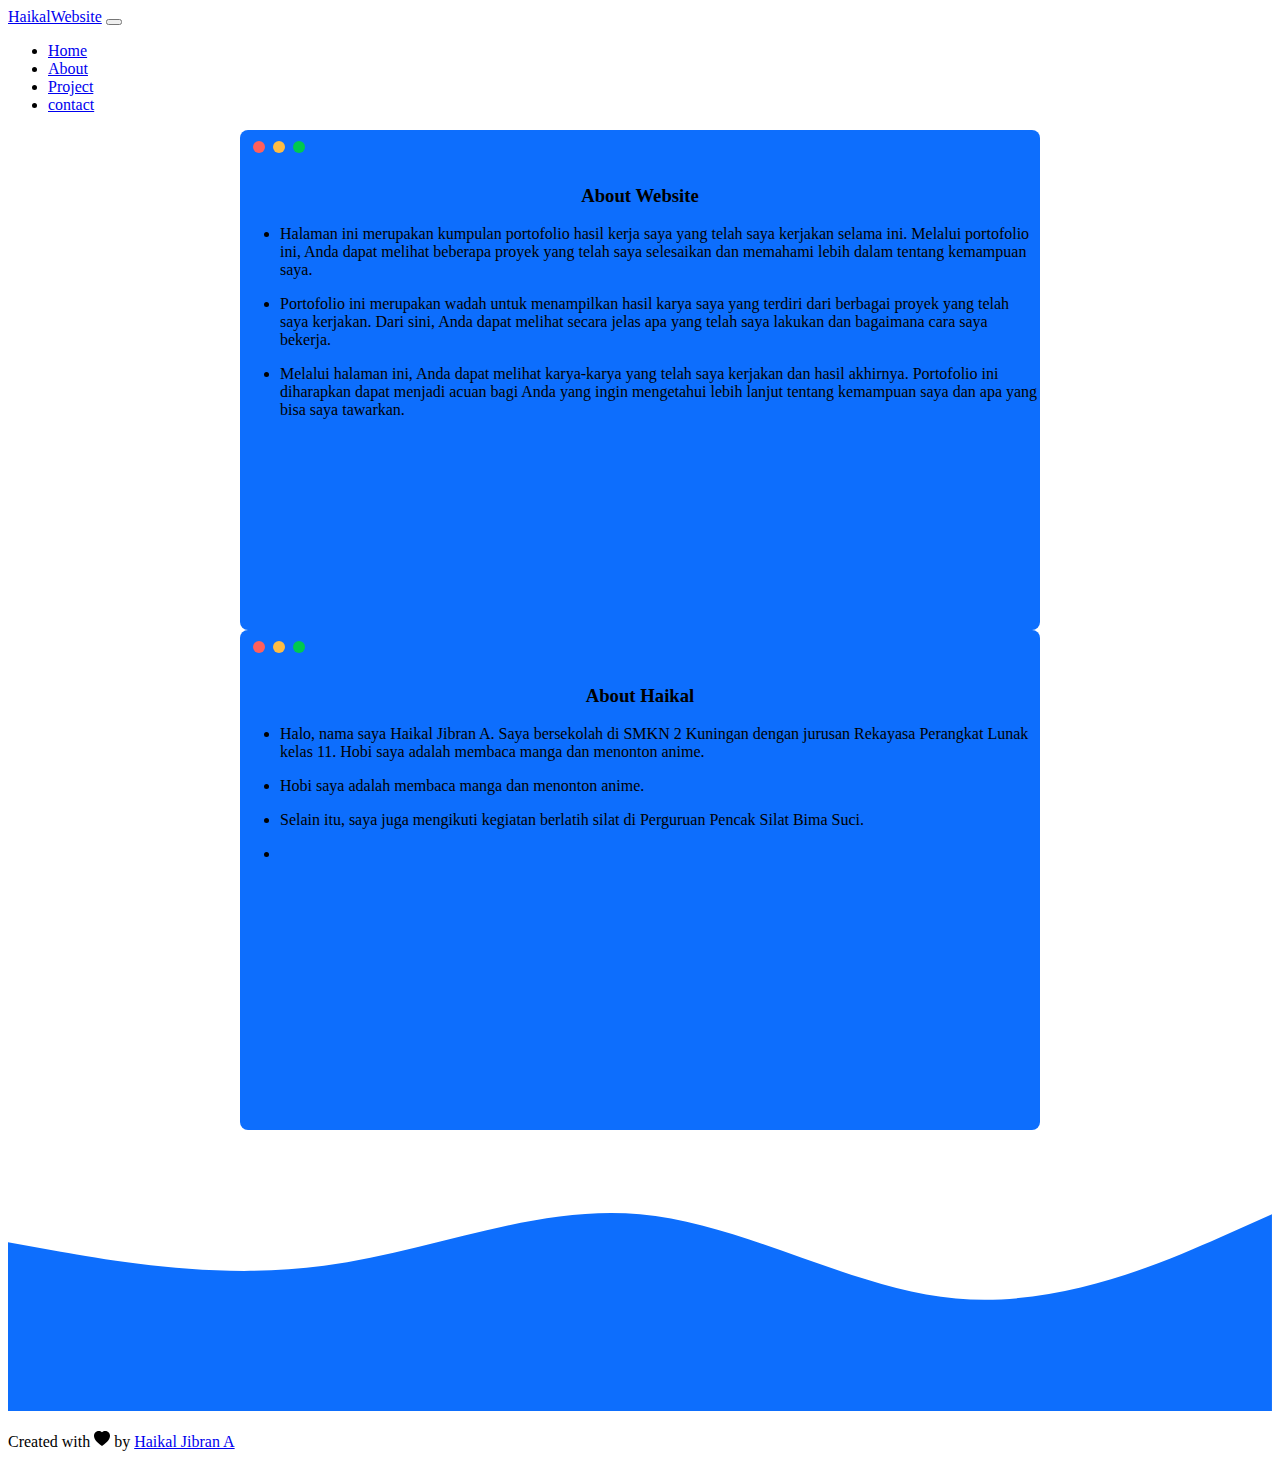
<file: about.html>
<!doctype html>
<html lang="en">
  <head>
    <!-- Required meta tags -->
    <meta charset="utf-8">
    <meta name="viewport" content="width=device-width, initial-scale=1">

    <!-- Bootstrap CSS -->
    <link href="https://cdn.jsdelivr.net/npm/bootstrap@5.0.2/dist/css/bootstrap.min.css" rel="stylesheet" integrity="sha384-EVSTQN3/azprG1Anm3QDgpJLIm9Nao0Yz1ztcQTwFspd3yD65VohhpuuCOmLASjC" crossorigin="anonymous">

    
    <!-- my CSS -->
<link rel="stylesheet" href="styleABOUT.css">

    <title>HaikalWebsite</title>
  </head>
     <!-- navbar -->

  <body>
    <nav class="navbar navbar-expand-lg navbar-dark bg-primary shadow-sm">
      <div class="container">
        <a class="navbar-brand" href="index.html">HaikalWebsite</a>
        <button class="navbar-toggler" type="button" data-bs-toggle="collapse" data-bs-target="#navbarNav" aria-controls="navbarNav" aria-expanded="false" aria-label="Toggle navigation">
          <span class="navbar-toggler-icon"></span>
        </button>
        <div class="collapse navbar-collapse" id="navbarNav">
          <ul class="navbar-nav ms-auto">
            <li class="nav-item">
              <a class="nav-link active" aria-current="page" href="index.html">Home</a>
            </li>
            <li class="nav-item">
              <a class="nav-link" href="about.html">About</a>
            </li>
            <li class="nav-item">
              <a class="nav-link" href="project.html">Project</a>
            </li>
            <li class="nav-item">
              <a class="nav-link" href="contact.html">contact</a>
            </li>
            
          </ul>
        </div>
      </div>
    </nav>
  
    
    <!-- about -->
    <section id="about ">
      <div class="container">
        <div class="row text-center mb-3 mt-5" >

    <div class="card">
      <div class="tools">
        <div class="circle">
          <span class="red box"></span>
        </div>
        <div class="circle">
          <span class="yellow box"></span>
        </div>
        <div class="circle">
          <span class="green box"></span>
        </div>
      </div>
      <h3  align="center" class="text-light">About Website</h3>
      <div class="card__content text-light">
        <ul class="text-start">
<li><P>Halaman ini merupakan kumpulan portofolio hasil kerja saya yang telah saya kerjakan selama ini. Melalui portofolio ini, Anda dapat melihat beberapa proyek yang telah saya selesaikan dan memahami lebih dalam tentang kemampuan saya.</P> </li>
  <li><p>Portofolio ini merupakan wadah untuk menampilkan hasil karya saya yang terdiri dari berbagai proyek yang telah saya kerjakan. Dari sini, Anda dapat melihat secara jelas apa yang telah saya lakukan dan bagaimana cara saya bekerja.</p></li>
  <li><p>Melalui halaman ini, Anda dapat melihat karya-karya yang telah saya kerjakan dan hasil akhirnya. Portofolio ini diharapkan dapat menjadi acuan bagi Anda yang ingin mengetahui lebih lanjut tentang kemampuan saya dan apa yang bisa saya tawarkan.</p></li>   
</ul>
</div>
    </div>

    <div class="card mt-5">
      <div class="tools">
        <div class="circle">
          <span class="red box"></span>
        </div>
        <div class="circle">
          <span class="yellow box"></span>
        </div>
        <div class="circle">
          <span class="green box"></span>
        </div>
      </div>
      <h3  align="center" class="text-light">About Haikal</h3>
      <div class="card__content text-light">
<ul class="text-start ">
  <li > <p>Halo, nama saya Haikal Jibran A. Saya bersekolah di SMKN 2 Kuningan dengan jurusan Rekayasa Perangkat Lunak kelas 11. Hobi saya adalah membaca manga dan menonton anime.</p>
  </li>
  <li><p> Hobi saya adalah membaca manga dan menonton anime.</p></li>
 
<li>  <p>Selain itu, saya juga mengikuti kegiatan berlatih silat di Perguruan Pencak Silat Bima Suci.</p>
</li>
<li> <p></p></li>
</ul>

      </div>
    </div>

  
</section>


    <!-- akhir about -->
    
        </div>
      </div>
      <svg xmlns="http://www.w3.org/2000/svg" viewBox="0 0 1440 320"><path fill="#0d6efd" fill-opacity="1" d="M0,128L60,138.7C120,149,240,171,360,154.7C480,139,600,85,720,96C840,107,960,181,1080,192C1200,203,1320,149,1380,122.7L1440,96L1440,320L1380,320C1320,320,1200,320,1080,320C960,320,840,320,720,320C600,320,480,320,360,320C240,320,120,320,60,320L0,320Z"></path></svg> <!--  fotter -->
    <footer class="bg-primary text-white text-center p-3">
      <p>Created with <svg xmlns="http://www.w3.org/2000/svg" width="16" height="16" fill="currentColor" class="bi bi-heart-fill text-danger" viewBox="0 0 16 16">
        <path fill-rule="evenodd" d="M8 1.314C12.438-3.248 23.534 4.735 8 15-7.534 4.736 3.562-3.248 8 1.314z"/>
      </svg> by <a href="#" class="text-white fw-bold">Haikal Jibran A </a></p>
    </footer>
    <!--  akhir footer -->
    <!-- Optional JavaScript; choose one of the two! -->

    <!-- Option 1: Bootstrap Bundle with Popper -->
    <script src="https://cdn.jsdelivr.net/npm/bootstrap@5.0.2/dist/js/bootstrap.bundle.min.js" integrity="sha384-MrcW6ZMFYlzcLA8Nl+NtUVF0sA7MsXsP1UyJoMp4YLEuNSfAP+JcXn/tWtIaxVXM" crossorigin="anonymous"></script>

    <!-- Option 2: Separate Popper and Bootstrap JS -->
    <!--
    <script src="https://cdn.jsdelivr.net/npm/@popperjs/core@2.9.2/dist/umd/popper.min.js" integrity="sha384-IQsoLXl5PILFhosVNubq5LC7Qb9DXgDA9i+tQ8Zj3iwWAwPtgFTxbJ8NT4GN1R8p" crossorigin="anonymous"></script>
    <script src="https://cdn.jsdelivr.net/npm/bootstrap@5.0.2/dist/js/bootstrap.min.js" integrity="sha384-cVKIPhGWiC2Al4u+LWgxfKTRIcfu0JTxR+EQDz/bgldoEyl4H0zUF0QKbrJ0EcQF" crossorigin="anonymous"></script>
    -->
  </body>
</html>
</file>
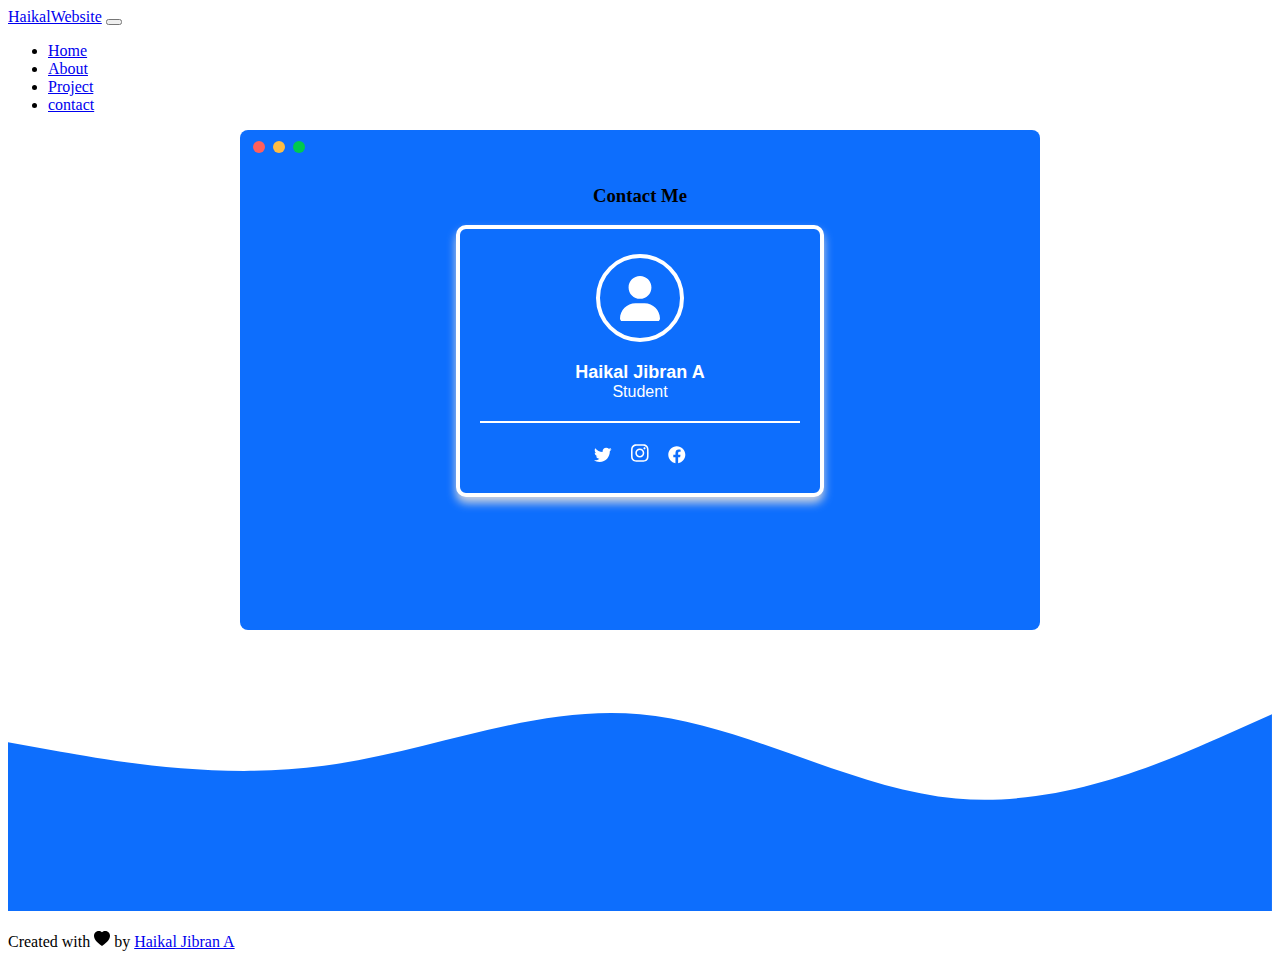
<file: contact.html>
<!doctype html>
<html lang="en">
  <head>
    <!-- Required meta tags -->
    <meta charset="utf-8">
    <meta name="viewport" content="width=device-width, initial-scale=1">

    <!-- Bootstrap CSS -->
    <link href="https://cdn.jsdelivr.net/npm/bootstrap@5.0.2/dist/css/bootstrap.min.css" rel="stylesheet" integrity="sha384-EVSTQN3/azprG1Anm3QDgpJLIm9Nao0Yz1ztcQTwFspd3yD65VohhpuuCOmLASjC" crossorigin="anonymous">

    
    <!-- my CSS -->
<link rel="stylesheet" href="styleCONTACT.css">

    <title>HaikalWebsite</title>
  </head>
     <!-- navbar -->

  <body>
    <nav class="navbar navbar-expand-lg navbar-dark bg-primary shadow-sm">
      <div class="container">
        <a class="navbar-brand" href="index.html">HaikalWebsite</a>
        <button class="navbar-toggler" type="button" data-bs-toggle="collapse" data-bs-target="#navbarNav" aria-controls="navbarNav" aria-expanded="false" aria-label="Toggle navigation">
          <span class="navbar-toggler-icon"></span>
        </button>
        <div class="collapse navbar-collapse" id="navbarNav">
          <ul class="navbar-nav ms-auto">
            <li class="nav-item">
              <a class="nav-link active" aria-current="page" href="index.html">Home</a>
            </li>
            <li class="nav-item">
              <a class="nav-link" href="about.html">About</a>
            </li>
            <li class="nav-item">
              <a class="nav-link" href="project.html">Project</a>
            </li>
            <li class="nav-item">
              <a class="nav-link" href="contact.html">contact</a>
            </li>
            
          </ul>
        </div>
      </div>
    </nav>
  
    
    <!-- about -->
    <section id="contact ">
      <div class="container">
        <div class="row text-center mb-3 mt-5" >

    <div class="card">
      <div class="tools">
        <div class="circle">
          <span class="red box"></span>
        </div>
        <div class="circle">
          <span class="yellow box"></span>
        </div>
        <div class="circle">
          <span class="green box"></span>
        </div>
      </div>
      <h3  align="center" class="text-light mb-5">Contact Me</h3>
      <div class="card__content text-light">
        <div align="center">
          <div class="card-client">
            <div class="user-picture">
                <svg viewBox="0 0 448 512" xmlns="http://www.w3.org/2000/svg">
                    <path d="M224 256c70.7 0 128-57.31 128-128s-57.3-128-128-128C153.3 0 96 57.31 96 128S153.3 256 224 256zM274.7 304H173.3C77.61 304 0 381.6 0 477.3c0 19.14 15.52 34.67 34.66 34.67h378.7C432.5 512 448 496.5 448 477.3C448 381.6 370.4 304 274.7 304z"></path>
                </svg>
            </div>
            <p class="name-client"> Haikal Jibran A
                <span>Student
                </span>
            </p>
            <div class="social-media">
                <a href="https://twitter.com/yonkoumugiwara8">
                    <svg xmlns="http://www.w3.org/2000/svg" viewBox="0 0 512 512">
                        <path d="M459.37 151.716c.325 4.548.325 9.097.325 13.645 0 138.72-105.583 298.558-298.558 298.558-59.452 0-114.68-17.219-161.137-47.106 8.447.974 16.568 1.299 25.34 1.299 49.055 0 94.213-16.568 130.274-44.832-46.132-.975-84.792-31.188-98.112-72.772 6.498.974 12.995 1.624 19.818 1.624 9.421 0 18.843-1.3 27.614-3.573-48.081-9.747-84.143-51.98-84.143-102.985v-1.299c13.969 7.797 30.214 12.67 47.431 13.319-28.264-18.843-46.781-51.005-46.781-87.391 0-19.492 5.197-37.36 14.294-52.954 51.655 63.675 129.3 105.258 216.365 109.807-1.624-7.797-2.599-15.918-2.599-24.04 0-57.828 46.782-104.934 104.934-104.934 30.213 0 57.502 12.67 76.67 33.137 23.715-4.548 46.456-13.32 66.599-25.34-7.798 24.366-24.366 44.833-46.132 57.827 21.117-2.273 41.584-8.122 60.426-16.243-14.292 20.791-32.161 39.308-52.628 54.253z"></path>
                    </svg>
                    <span class="tooltip-social">Twitter</span>
                </a>
                <a href="https://www.instagram.com/haikaljibrn__/">
                    <svg xmlns="http://www.w3.org/2000/svg" viewBox="0 0 448 512">
                        <path d="M224.1 141c-63.6 0-114.9 51.3-114.9 114.9s51.3 114.9 114.9 114.9S339 319.5 339 255.9 287.7 141 224.1 141zm0 189.6c-41.1 0-74.7-33.5-74.7-74.7s33.5-74.7 74.7-74.7 74.7 33.5 74.7 74.7-33.6 74.7-74.7 74.7zm146.4-194.3c0 14.9-12 26.8-26.8 26.8-14.9 0-26.8-12-26.8-26.8s12-26.8 26.8-26.8 26.8 12 26.8 26.8zm76.1 27.2c-1.7-35.9-9.9-67.7-36.2-93.9-26.2-26.2-58-34.4-93.9-36.2-37-2.1-147.9-2.1-184.9 0-35.8 1.7-67.6 9.9-93.9 36.1s-34.4 58-36.2 93.9c-2.1 37-2.1 147.9 0 184.9 1.7 35.9 9.9 67.7 36.2 93.9s58 34.4 93.9 36.2c37 2.1 147.9 2.1 184.9 0 35.9-1.7 67.7-9.9 93.9-36.2 26.2-26.2 34.4-58 36.2-93.9 2.1-37 2.1-147.8 0-184.8zM398.8 388c-7.8 19.6-22.9 34.7-42.6 42.6-29.5 11.7-99.5 9-132.1 9s-102.7 2.6-132.1-9c-19.6-7.8-34.7-22.9-42.6-42.6-11.7-29.5-9-99.5-9-132.1s-2.6-102.7 9-132.1c7.8-19.6 22.9-34.7 42.6-42.6 29.5-11.7 99.5-9 132.1-9s102.7-2.6 132.1 9c19.6 7.8 34.7 22.9 42.6 42.6 11.7 29.5 9 99.5 9 132.1s2.7 102.7-9 132.1z"></path>
                    </svg>
                    <span class="tooltip-social">Instagram</span>
                </a>
                <a href="https://www.facebook.com/haikal.jibran.5070">
                    <svg xmlns="http://www.w3.org/2000/svg" viewBox="0 0 512 512">
                        <path d="M504 256C504 119 393 8 256 8S8 119 8 256c0 123.78 90.69 226.38 209.25 245V327.69h-63V256h63v-54.64c0-62.15 37-96.48 93.67-96.48 27.14 0 55.52 4.84 55.52 4.84v61h-31.28c-30.8 0-40.41 19.12-40.41 38.73V256h68.78l-11 71.69h-57.78V501C413.31 482.38 504 379.78 504 256z"></path>
                    </svg>
                    <span class="tooltip-social">Facebook</span>
                </a>
                
            </div>
        </div>
        </div>
  </div>
    </div>

    
  
</section>


    <!-- akhir about -->
    
        </div>
      </div>
      <svg xmlns="http://www.w3.org/2000/svg" viewBox="0 0 1440 320"><path fill="#0d6efd" fill-opacity="1" d="M0,128L60,138.7C120,149,240,171,360,154.7C480,139,600,85,720,96C840,107,960,181,1080,192C1200,203,1320,149,1380,122.7L1440,96L1440,320L1380,320C1320,320,1200,320,1080,320C960,320,840,320,720,320C600,320,480,320,360,320C240,320,120,320,60,320L0,320Z"></path></svg> <!--  fotter -->
    <footer class="bg-primary text-white text-center p-3">
      <p>Created with <svg xmlns="http://www.w3.org/2000/svg" width="16" height="16" fill="currentColor" class="bi bi-heart-fill text-danger" viewBox="0 0 16 16">
        <path fill-rule="evenodd" d="M8 1.314C12.438-3.248 23.534 4.735 8 15-7.534 4.736 3.562-3.248 8 1.314z"/>
      </svg> by <a href="#" class="text-white fw-bold">Haikal Jibran A </a></p>
    </footer>
    <!--  akhir footer -->
    <!-- Optional JavaScript; choose one of the two! -->

    <!-- Option 1: Bootstrap Bundle with Popper -->
    <script src="https://cdn.jsdelivr.net/npm/bootstrap@5.0.2/dist/js/bootstrap.bundle.min.js" integrity="sha384-MrcW6ZMFYlzcLA8Nl+NtUVF0sA7MsXsP1UyJoMp4YLEuNSfAP+JcXn/tWtIaxVXM" crossorigin="anonymous"></script>

    <!-- Option 2: Separate Popper and Bootstrap JS -->
    <!--
    <script src="https://cdn.jsdelivr.net/npm/@popperjs/core@2.9.2/dist/umd/popper.min.js" integrity="sha384-IQsoLXl5PILFhosVNubq5LC7Qb9DXgDA9i+tQ8Zj3iwWAwPtgFTxbJ8NT4GN1R8p" crossorigin="anonymous"></script>
    <script src="https://cdn.jsdelivr.net/npm/bootstrap@5.0.2/dist/js/bootstrap.min.js" integrity="sha384-cVKIPhGWiC2Al4u+LWgxfKTRIcfu0JTxR+EQDz/bgldoEyl4H0zUF0QKbrJ0EcQF" crossorigin="anonymous"></script>
    -->
  </body>
</html>
</file>
<file: styleABOUT.css>
.card {
    width: 800px;
    height: 500px;
    margin: 0 auto;
    background-color: #0d6efd;
    border-radius: 8px;
    z-index: 1;
   }
   
   .tools {
    display: flex;
    align-items: center;
    padding: 9px;
   }
   
   .circle {
    padding: 0 4px;
   }
   
   .box {
    display: inline-block;
    align-items: center;
    width: 10px;
    height: 10px;
    padding: 1px;
    border-radius: 50%;
   }
   
   .red {
    background-color: #ff605c;
   }
   
   .yellow {
    background-color: #ffbd44;
   }
   
   .green {
    background-color: #00ca4e;
   }
</file>
<file: styleCONTACT.css>
.card {
    width: 800px;
    height: 500px;
    margin: 0 auto;
    background-color: #0d6efd;
    border-radius: 8px;
    z-index: 1;
   }
   
   .tools {
    display: flex;
    align-items: center;
    padding: 9px;
   }
   
   .circle {
    padding: 0 4px;
   }
   
   .box {
    display: inline-block;
    align-items: center;
    width: 10px;
    height: 10px;
    padding: 1px;
    border-radius: 50%;
   }
   
   .red {
    background-color: #ff605c;
   }
   
   .yellow {
    background-color: #ffbd44;
   }
   
   .green {
    background-color: #00ca4e;
   }
   


   .card-client {
    background: #0d6efd;
    width: 20rem;
    padding-top: 25px;
    padding-bottom: 25px;
    padding-left: 20px;
    padding-right: 20px;
    border: 4px solid #fff;
    box-shadow: 0 6px 10px rgba(207, 212, 222, 1);
    border-radius: 10px;
    text-align: center;
    color: #fff;
    font-family: "Poppins", sans-serif;
    transition: all 0.3s ease;
  }
  
  .card-client:hover {
    transform: translateY(-10px);
  }
  
  .user-picture {
    overflow: hidden;
    object-fit: cover;
    width: 5rem;
    height: 5rem;
    border: 4px solid #fff;
    border-radius: 999px;
    display: flex;
    justify-content: center;
    align-items: center;
    margin: auto;
  }
  
  .user-picture svg {
    width: 2.5rem;
    fill: currentColor;
  }
  
  .name-client {
    margin: 0;
    margin-top: 20px;
    font-weight: 600;
    font-size: 18px;
  }
  
  .name-client span {
    display: block;
    font-weight: 200;
    font-size: 16px;
  }
  
  .social-media:before {
    content: " ";
    display: block;
    width: 100%;
    height: 2px;
    margin: 20px 0;
    background: #fff;
  }
  
  .social-media a {
    position: relative;
    margin-right: 15px;
    text-decoration: none;
    color: inherit;
  }
  
  .social-media a:last-child {
    margin-right: 0;
  }
  
  .social-media a svg {
    width: 1.1rem;
    fill: currentColor;
  }
  
  /*-- Tooltip Social Media --*/
  .tooltip-social {
    background: #262626;
    display: block;
    position: absolute;
    bottom: 0;
    left: 50%;
    padding: 0.5rem 0.4rem;
    border-radius: 5px;
    font-size: 0.8rem;
    font-weight: 600;
    opacity: 0;
    pointer-events: none;
    transform: translate(-50%, -90%);
    transition: all 0.2s ease;
    z-index: 1;
  }
  
  .tooltip-social:after {
    content: " ";
    position: absolute;
    bottom: 1px;
    left: 50%;
    border: solid;
    border-width: 10px 10px 0 10px;
    border-color: transparent;
    transform: translate(-50%, 100%);
  }
  
  .social-media a .tooltip-social:after {
    border-top-color: #262626;
  }
  
  .social-media a:hover .tooltip-social {
    opacity: 1;
    transform: translate(-50%, -130%);
  }
</file>
